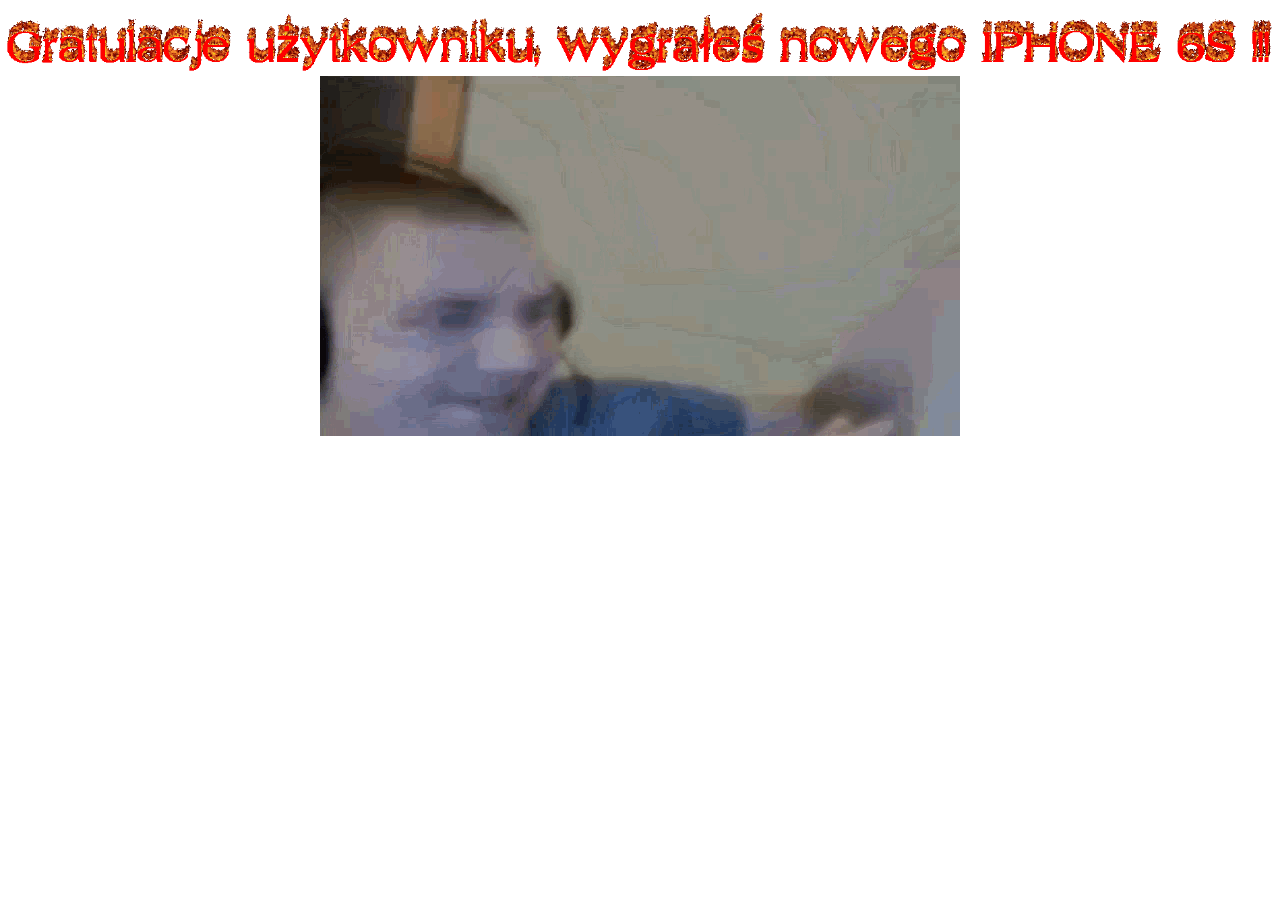
<file: zarejestrowany.html>
<!DOCTYPE html>
<html lang="pl">
  <head>
    <meta charset="UTF-8" />
    <meta name="viewport" content="width=device-width, initial-scale=1.0" />
    <title>Document</title>
    <link
      href="https://cdn.jsdelivr.net/npm/bootstrap@5.3.3/dist/css/bootstrap.min.css"
      rel="stylesheet"
    />
  </head>
  <body>
    <div>
      <img src="win.gif" alt="win" class="d-block w-100"/>
      <img src="dawid2.gif" alt="dawid" class="d-block mx-auto"/>
    </div>
  </body>
</html>
</file>
